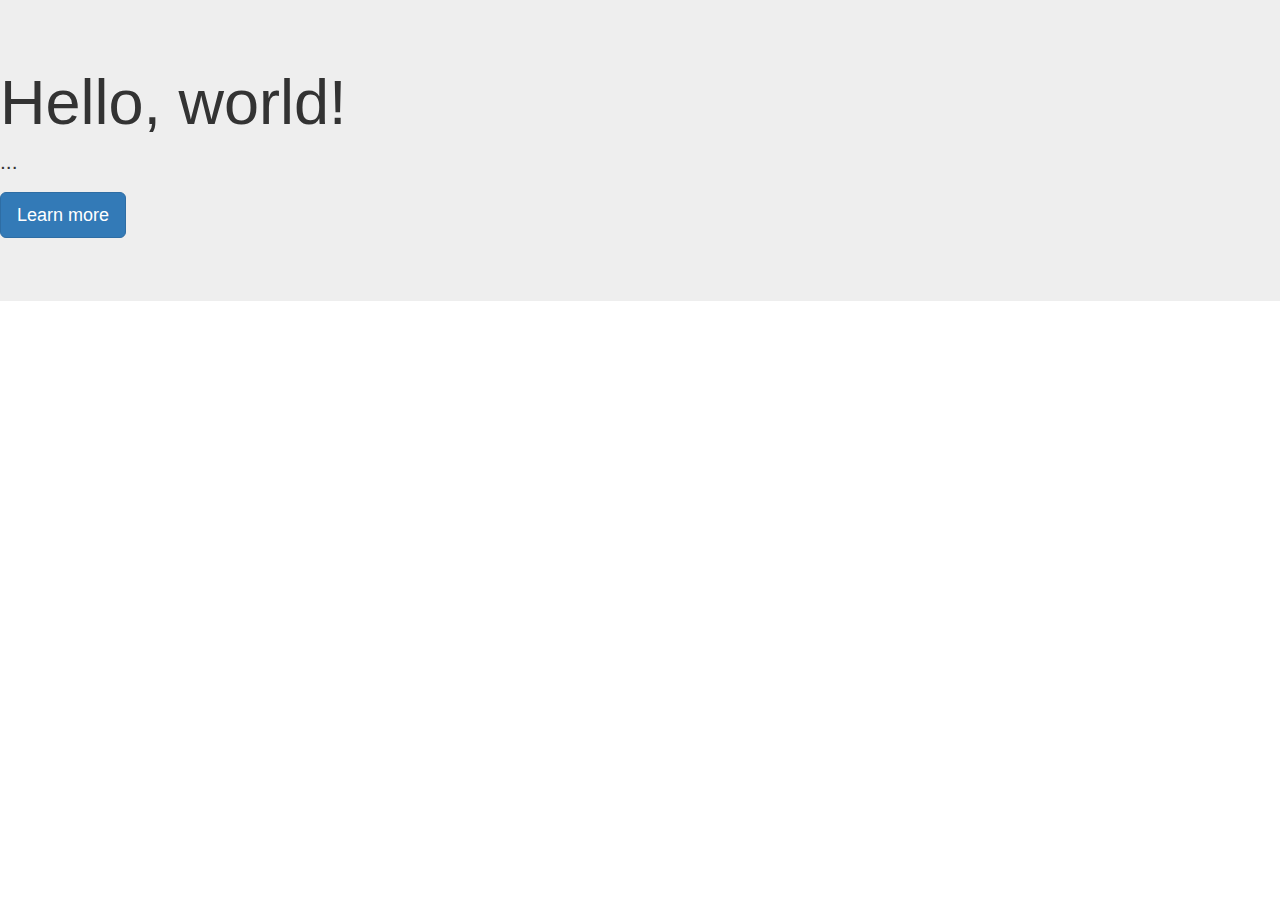
<file: Bootstrap/index.html>
<!DOCTYPE html>
<html>
<head>
	<title>First Bootstrap</title>
	<link rel="stylesheet" href="https://maxcdn.bootstrapcdn.com/bootstrap/3.3.7/css/bootstrap.min.css" integrity="sha384-BVYiiSIFeK1dGmJRAkycuHAHRg32OmUcww7on3RYdg4Va+PmSTsz/K68vbdEjh4u" crossorigin="anonymous">

</head>
<body>
	<div class="jumbotron">
  		<h1>Hello, world!</h1>
  		<p>...</p>
  		<p><a class="btn btn-primary btn-lg" href="#" role="button">Learn more</a></p>
	</div>
</body>
</html>
</file>
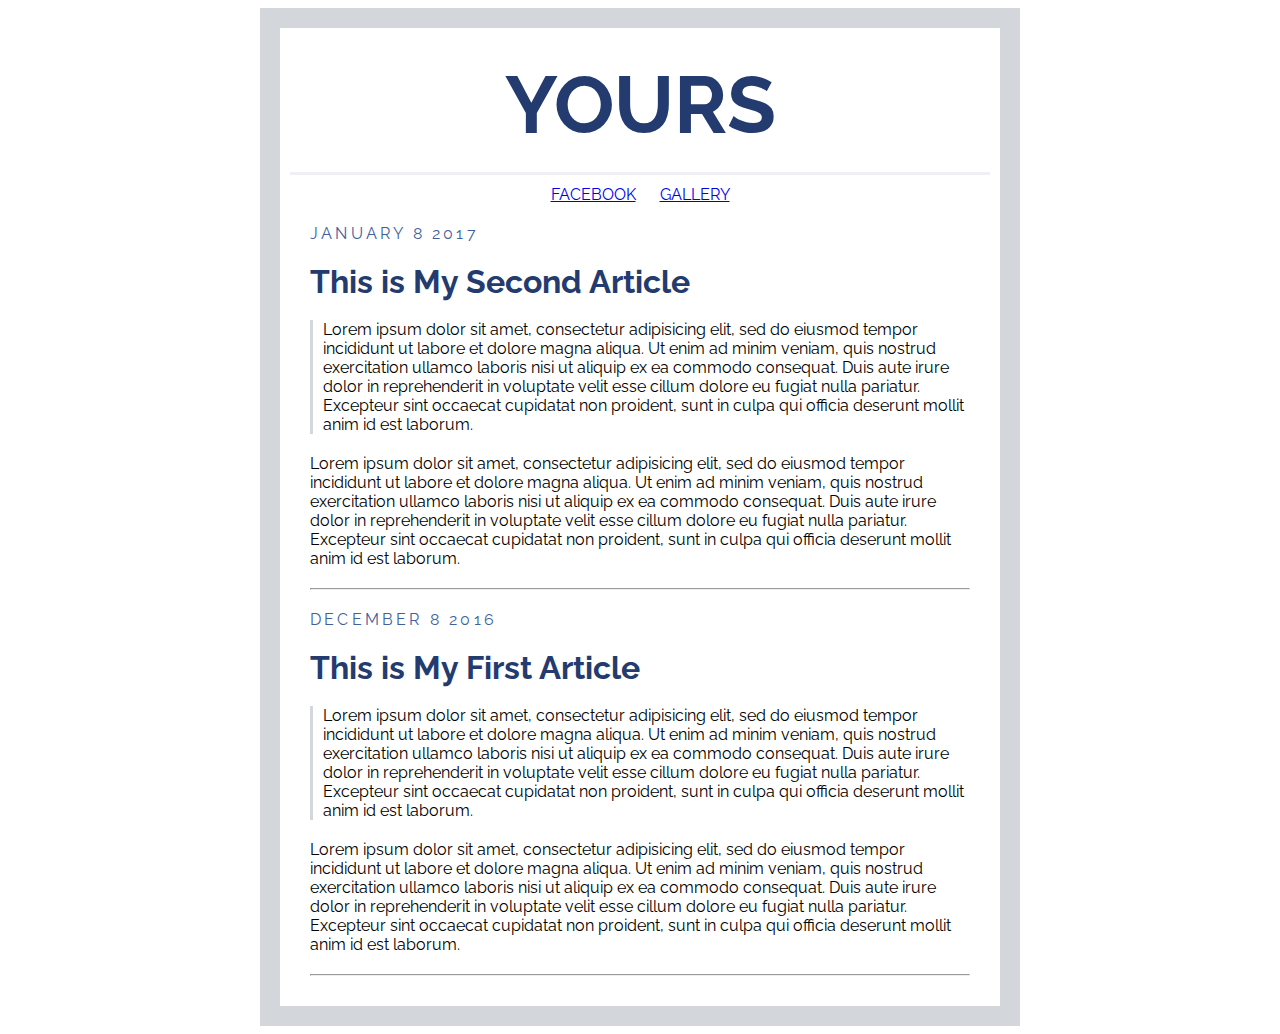
<file: CSS Blog/index.html>
<!DOCTYPE html>
<html>
<head>
	<title>This is my first blog</title>
	<link rel="stylesheet" type="text/css" href="style.css">
	<link href="https://fonts.googleapis.com/css?family=Raleway:400,800" rel="stylesheet">
</head>
<body>
	<div class="container">
		<div class=page-title>
			<h1>Yours</h1>
		</div>
		<div class="links">
			<a href="https://www.facebook.com">Facebook</a>
			<a href="gallery.html">Gallery</a>
		</div>
		<div class="article">
			<div class="date">
				<p>January 8 2017</p>
			</div>
			<div class="header">
				<h1>This is My Second Article</h1>
			</div>
			<div class="content">
				<p>Lorem ipsum dolor sit amet, consectetur adipisicing elit, sed do eiusmod
				tempor incididunt ut labore et dolore magna aliqua. Ut enim ad minim veniam,
				quis nostrud exercitation ullamco laboris nisi ut aliquip ex ea commodo
				consequat. Duis aute irure dolor in reprehenderit in voluptate velit esse
				cillum dolore eu fugiat nulla pariatur. Excepteur sint occaecat cupidatat non
				proident, sunt in culpa qui officia deserunt mollit anim id est laborum.</p>
				<p>Lorem ipsum dolor sit amet, consectetur adipisicing elit, sed do eiusmod
				tempor incididunt ut labore et dolore magna aliqua. Ut enim ad minim veniam,
				quis nostrud exercitation ullamco laboris nisi ut aliquip ex ea commodo
				consequat. Duis aute irure dolor in reprehenderit in voluptate velit esse
				cillum dolore eu fugiat nulla pariatur. Excepteur sint occaecat cupidatat non
				proident, sunt in culpa qui officia deserunt mollit anim id est laborum.</p>
			</div>
			<div>
				<hr>
			</div>
		</div>
		<div class="article">
			<div class="date">
				<p>December 8 2016</p>
			</div>
			<div class="header">
				<h1>This is My First Article</h1>
			</div>
			<div class="content">
				<p>Lorem ipsum dolor sit amet, consectetur adipisicing elit, sed do eiusmod
				tempor incididunt ut labore et dolore magna aliqua. Ut enim ad minim veniam,
				quis nostrud exercitation ullamco laboris nisi ut aliquip ex ea commodo
				consequat. Duis aute irure dolor in reprehenderit in voluptate velit esse
				cillum dolore eu fugiat nulla pariatur. Excepteur sint occaecat cupidatat non
				proident, sunt in culpa qui officia deserunt mollit anim id est laborum.</p>
				<p>Lorem ipsum dolor sit amet, consectetur adipisicing elit, sed do eiusmod
				tempor incididunt ut labore et dolore magna aliqua. Ut enim ad minim veniam,
				quis nostrud exercitation ullamco laboris nisi ut aliquip ex ea commodo
				consequat. Duis aute irure dolor in reprehenderit in voluptate velit esse
				cillum dolore eu fugiat nulla pariatur. Excepteur sint occaecat cupidatat non
				proident, sunt in culpa qui officia deserunt mollit anim id est laborum.</p>
			</div>
			<div>
				<hr>
			</div>
		</div>
	</div>
</body>
</html>
</file>
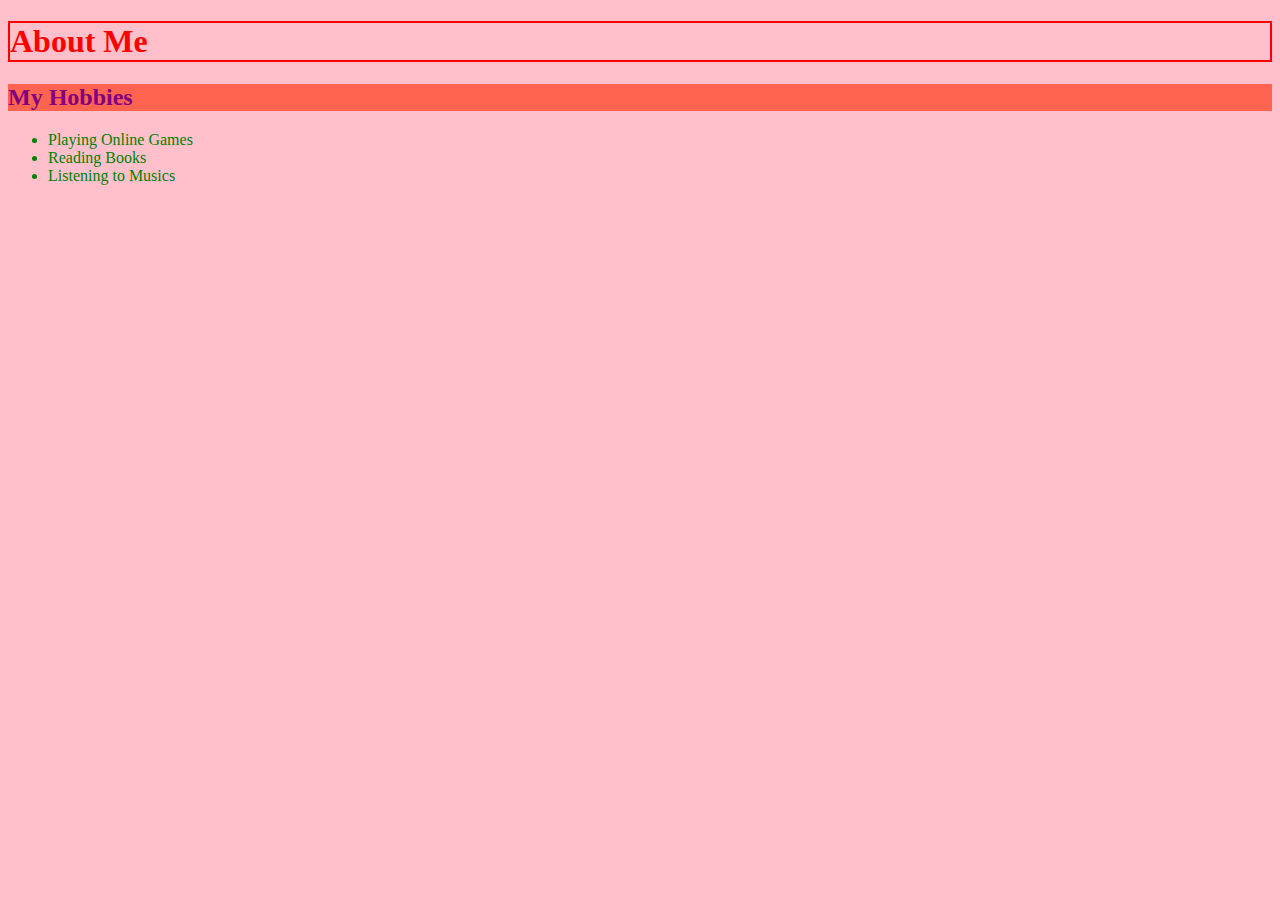
<file: About me.html>
<!DOCTYPE html>
<html>
<head>
	<title>About Me</title>
	<link rel="stylesheet" type="text/css" href="style.css">
</head>
<body>
<h1>About Me</h1>
<h2>My Hobbies</h2>
<ul>
	<li>Playing Online Games</li>
	<li>Reading Books</li>
	<li>Listening to Musics</li>
</ul>
</body>
</html>
</file>
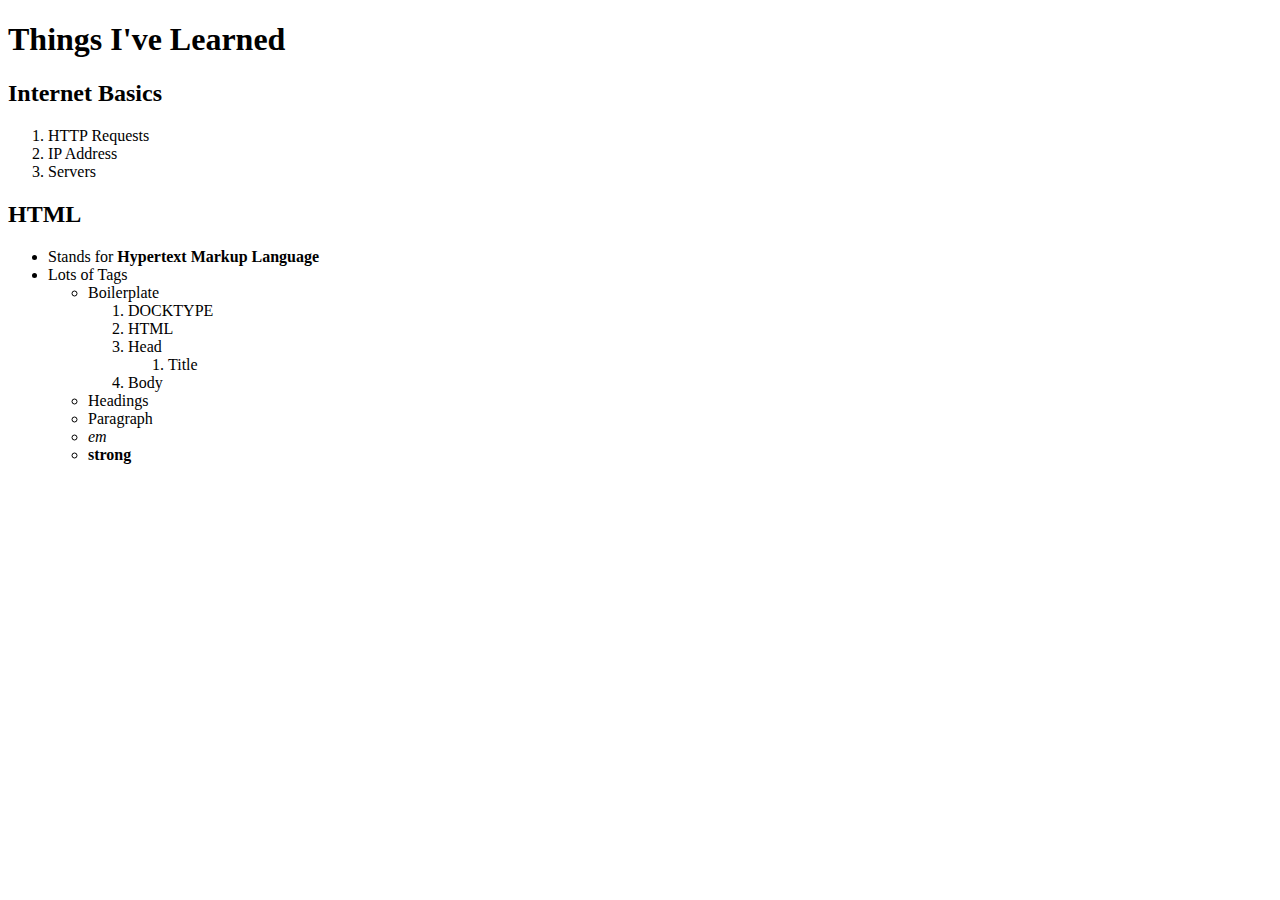
<file: firstPage.html>
<!DOCTYPE html>
<html>
<head>
	<title>Things I've Learned</title>
</head>
<body>
<h1>Things I've Learned</h1>
<h2>Internet Basics</h2>
<ol>
	<li>HTTP Requests</li>
	<li>IP Address</li>
	<li>Servers</li>
</ol>
<h2>HTML</h2>
<ul>
	<li>Stands for <strong>Hypertext Markup Language</strong></li>
	<li>Lots of Tags
		<ul>
			<li>Boilerplate
				<ol>
					<li>DOCKTYPE</li>
					<li>HTML</li>
					<li>Head
						<ol>
							<li>Title</li>
						</ol>
					</li>
					<li>Body</li>
				</ol>	
			</li>
			<li>Headings</li>
			<li>Paragraph</li>
			<li><em>em</em></li>
			<li><strong>strong</strong></li>
		</ul>
	</li>
</ul>
</body>
</html>
</file>
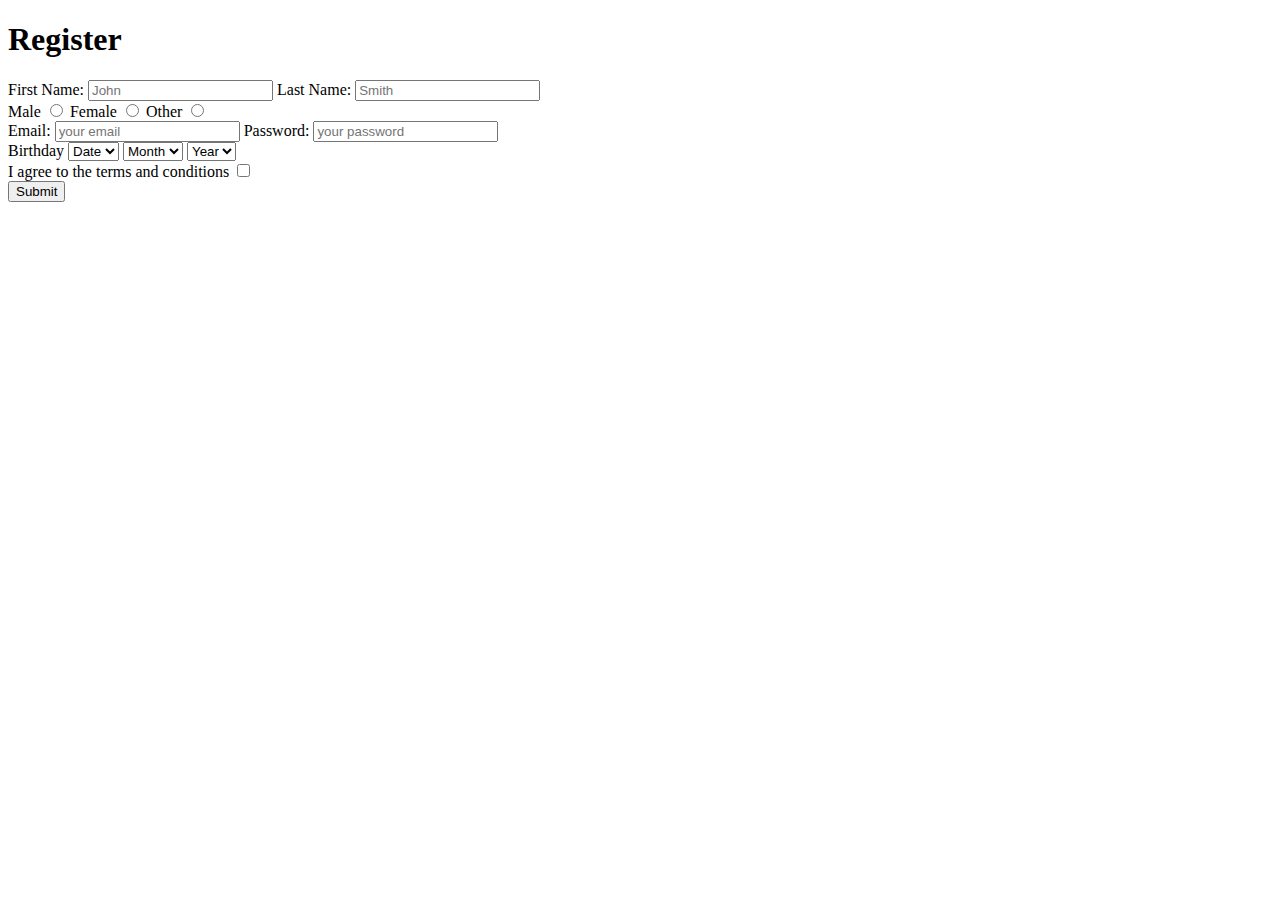
<file: form.html>
<!DOCTYPE html>
<html>
<head>
	<title>Form Exercise</title>
</head>
<body>
<h1>Register</h1>
<form>
	<div>
		<label for="name">First Name: </label>
		<input type="text" name="name" id="lastName" placeholder="John" required="true">
		<label for="lastName">Last Name: </label>
		<input type="text" name="lastName" id="lastName" placeholder="Smith" required="true">
	</div>
	
	<div>
		<label for="male">Male</label>
		<input type="radio" name="gender" id="male" value="male">
		<label for="female">Female</label>
		<input type="radio" name="gender" id="female" value="female">
		<label for="other">Other</label>
		<input type="radio" name="gender" id="other" value="other">
	</div>
	
	<div>
		<label for="email">Email: </label>
		<input type="email" name="email" id="email" placeholder="your email" required="true">
		<label for="password">Password: </label>
		<input type="password" name="password" id="password" placeholder="your password" required="true" pattern=".{5,10}" title="5 to 10 characters">
	</div>
	
	<div>
		<label for="birthday">Birthday</label>
		<select id="birthday" name="bd-date">
			<option selected disabled>Date</option>
		</select>
		<select id="birthday" name="bd-month">
			<option selected disabled>Month</option>
		</select>
		<select id="birthday" name="bd-year">
			<option selected disabled>Year</option>
		</select>
	</div>
	<div>
		<label for="term">I agree to the terms and conditions</label>
		<input type="checkbox" name="term" id="term">
	</div>
	<div>
		<input type="submit" name="submit">
	</div>
	
</form>
</body>
</html>
</file>
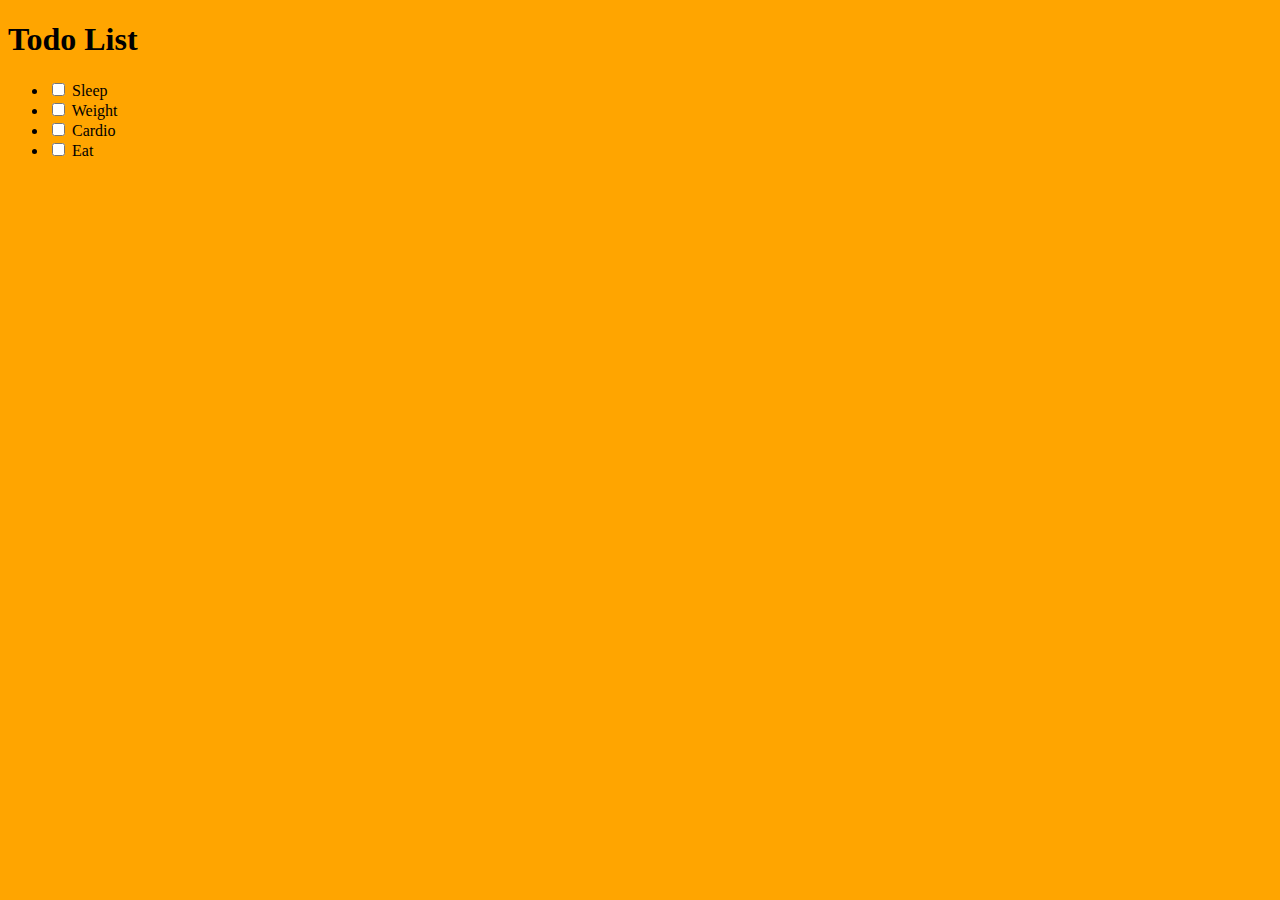
<file: todoList.html>
<!DOCTYPE html>
<html>
<head>
	<title>Todo List</title>
	<link rel="stylesheet" type="text/css" href="selector.css">
</head>
<body>

<h1>Todo List</h1>

<ul>
	<li>
		<input type="checkbox">
		Sleep
	</li>
	<li>
		<input type="checkbox">
		Weight
	</li>
	<li>
		<input type="checkbox">
		Cardio
	</li>
	<li>
		<input type="checkbox">
		Eat
	</li>
	
</ul>

</body>
</html>
</file>
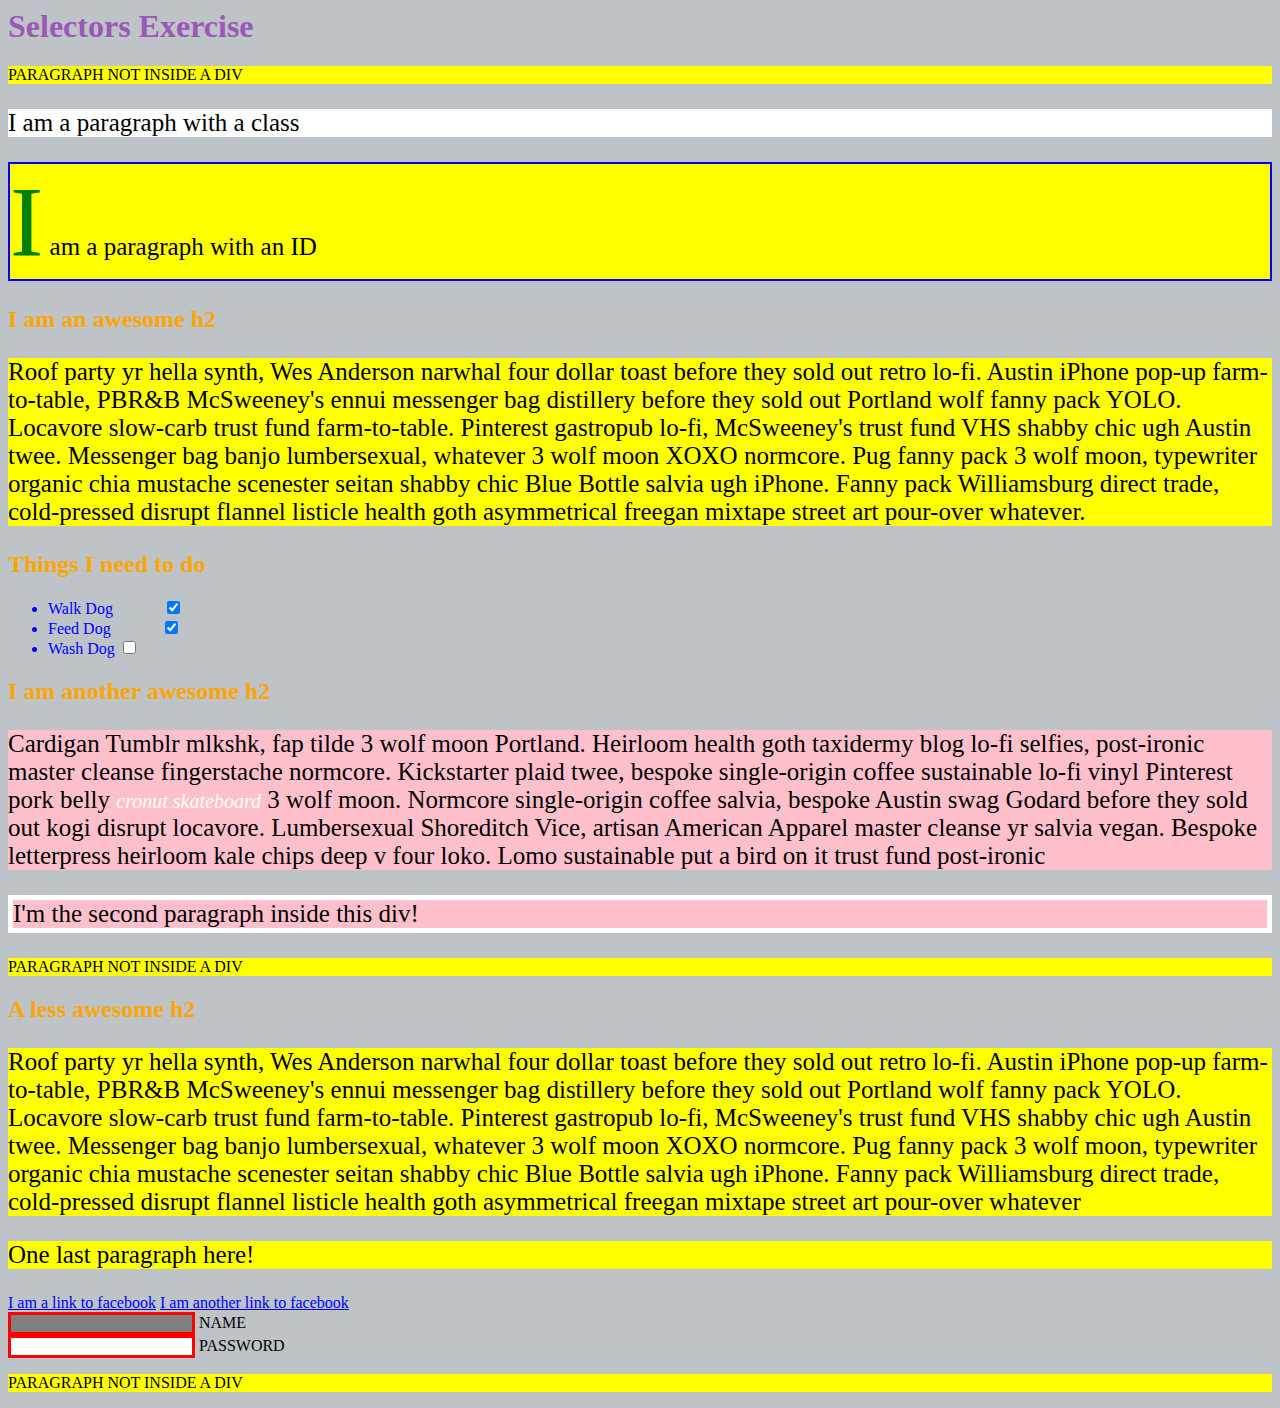
<file: 09_Selector_Exercise_Starter/selectorsExercise.html>
<html>
<head>
  <meta charset="UTF-8">
  <title>Selectors Exercise</title>
  <link rel="stylesheet" type="text/css" href="selectors.css">
</head>
<body>
  <h1>Selectors Exercise</h1>

<p>PARAGRAPH NOT INSIDE A DIV</p>

<div>
  <p class="hello">I am a paragraph with a class</p>
  <p id="special">I am a paragraph with an ID</p>

  <h2>I am an awesome h2</h2>
  
  
  <p>Roof party yr hella synth, Wes Anderson narwhal four dollar toast before they sold out retro lo-fi. Austin iPhone pop-up farm-to-table, PBR&B McSweeney's ennui messenger bag distillery before they sold out Portland wolf fanny pack YOLO. Locavore slow-carb trust fund farm-to-table. Pinterest gastropub lo-fi, McSweeney's trust fund VHS shabby chic ugh Austin twee. Messenger bag banjo lumbersexual, whatever 3 wolf moon XOXO normcore. Pug fanny pack 3 wolf moon, typewriter organic chia mustache scenester seitan shabby chic Blue Bottle salvia ugh iPhone. Fanny pack Williamsburg direct trade, cold-pressed disrupt flannel listicle health goth asymmetrical freegan mixtape street art pour-over whatever.</p>

</div>

<div>
  <h2>Things I need to do</h2>

  <ul>
    <li>Walk Dog <input type="checkbox" checked> </li>
    <li>Feed Dog <input type="checkbox" checked> </li>
    <li>Wash Dog <input type="checkbox"></li>
  </ul>
</div>

<div>
  <h2>I am another awesome h2</h2>

  <p>Cardigan Tumblr mlkshk, fap tilde 3 wolf moon Portland. Heirloom health goth taxidermy blog lo-fi selfies, post-ironic master cleanse fingerstache normcore. Kickstarter plaid twee, bespoke single-origin coffee sustainable lo-fi vinyl Pinterest pork belly <em>cronut skateboard</em> 3 wolf moon. Normcore single-origin coffee salvia, bespoke Austin swag Godard before they sold out kogi disrupt locavore. Lumbersexual Shoreditch Vice, artisan American Apparel master cleanse yr salvia vegan. Bespoke letterpress heirloom kale chips deep v four loko. Lomo sustainable put a bird on it trust fund post-ironic</p>

  <p>I'm the second paragraph inside this div!</p>
</div>

<p>PARAGRAPH NOT INSIDE A DIV</p>


<div>
  <h2>A less awesome h2</h2>

  <p>Roof party yr hella synth, Wes Anderson narwhal four dollar toast before they sold out retro lo-fi. Austin iPhone pop-up farm-to-table, PBR&B McSweeney's ennui messenger bag distillery before they sold out Portland wolf fanny pack YOLO. Locavore slow-carb trust fund farm-to-table. Pinterest gastropub lo-fi, McSweeney's trust fund VHS shabby chic ugh Austin twee. Messenger bag banjo lumbersexual, whatever 3 wolf moon XOXO normcore. Pug fanny pack 3 wolf moon, typewriter organic chia mustache scenester seitan shabby chic Blue Bottle salvia ugh iPhone. Fanny pack Williamsburg direct trade, cold-pressed disrupt flannel listicle health goth asymmetrical freegan mixtape street art pour-over whatever</p>

  <p>One last paragraph here!</p>

  <a href="http://www.facebook.com">I am a link to facebook</a>
  <a href="http://www.facebook.com">I am another link to facebook</a>
  <br>

  <input type="text" name="name" /><label> Name</label><br/>
  <input type="password" name="password" /><label> Password</label><br/>

</div>

<p>PARAGRAPH NOT INSIDE A DIV</p>

</body>
</html>
</file>
<file: CSS Blog/style.css>
* {
	font-family: 'Raleway', sans-serif;
}

h1, p, hr {
	margin: 20px;
}

a {
	margin: auto 10px;
}

.page-title {
	font-weight: bold;
	font-size: 40px;
	color: #233B6E;
	text-transform: uppercase;
	text-align: center;
	border-bottom: 3px solid #EFF0F4;
	margin-bottom: 10px;
}

.links {
	text-transform: uppercase;
	text-align: center;
	margin: 10px auto;
	color: #415F9D;
}

.container {
	max-width: 700px;
	width: 80%;
	margin: 0 auto;
	border: 20px solid #D3D6DB;
	padding: 10px;
}

.date {
	color: #415F9D;
	text-transform: uppercase;
	letter-spacing: 0.2em;
}

.header {
	color: #233B6E;
	font-weight: bold;
}

div[class="content"] p:nth-of-type(1) {
	padding-left: 10px;
	border-left: 3px solid #D3D6DB;
}
</file>
<file: style.css>
h1 {
	color: red;
	border: 2px solid red;
}

li {
	color: green;
}

h2 {
	color: purple;
	background: rgb(255, 100, 80);
}

body {
	background: pink;
}
</file>
<file: selector.css>
body {
	background: orange;
}
</file>
<file: 09_Selector_Exercise_Starter/selectors.css>
/* Style the HTML elements according to the following instructions. 
DO NOT ALTER THE EXISTING HTML TO DO THIS.  WRITE ONLY CSS!

/* Give the <body> element a background of #bdc3c7*/
body {
	background: #bdc3c7;
}

/* Make the <h1> element #9b59b6*/
h1 {
	color: #9b59b6;
}

/* Make all <h2> elements orange */
h2 {
	color: orange;
}

/* Make all <li> elements blue(pick your own hexadecimal blue)*/ 
li {
	color: #0000FF;
}

/*Change the background on every paragraph to be yellow*/
p {
	background: yellow;
}

/*Make all inputs have a 3px red border*/
input {
	border: 3px red solid;
}

/* Give everything with the class 'hello' a white background*/
.hello {
	background: white;
}

/* Give the element with id 'special' a 2px solid blue border(pick your own rgb blue)*/
#special {
	border: 2px solid rgb(0,0,255);
}

/*Make all the <p>'s that are nested inside of divs 25px font(font-size: 25px)*/
div p {
	font-size: 25px;
}

/*Make only inputs with type 'text' have a gray background*/
input[type="text"] {
	background: grey;
}

/* Give both <p>'s inside the 3rd <div> a pink background*/
div:nth-of-type(3) p {
	background: pink;
}

/* Give the 2nd <p> inside the 3rd <div> a 5px white border*/
div:nth-of-type(3) p:nth-of-type(2) {
	border: 5px white solid;
}

/* Make the <em> in the 3rd <div> element white and 20px font(font-size:20px)*/
div:nth-of-type(3) em {
	color: white;
	font-size: 20px;
}


/*BONUS CHALLENGES*/
/*You may need to research some other selectors and properties*/

/*Make all "checked" checkboxes have a left margin of 50px(margin-left: 50px)*/
input:checked {
	margin-left: 50px;
}

/* Make the <label> elements all UPPERCASE without changing the HTML(definitely look this one up*/
label {
	text-transform: uppercase;
}

/*Make the first letter of the element with id 'special' green and 100px font size(font-size: 100)*/
#special:first-letter {
	font-size: 100;
	color: green;
}

/*Make the <h1> element's color change to blue when hovered over */
h1:hover {
	color:	blue;
}

/*Make the <a> element's that have been visited gray */
a:visited {
	color: grey;
}
</file>
